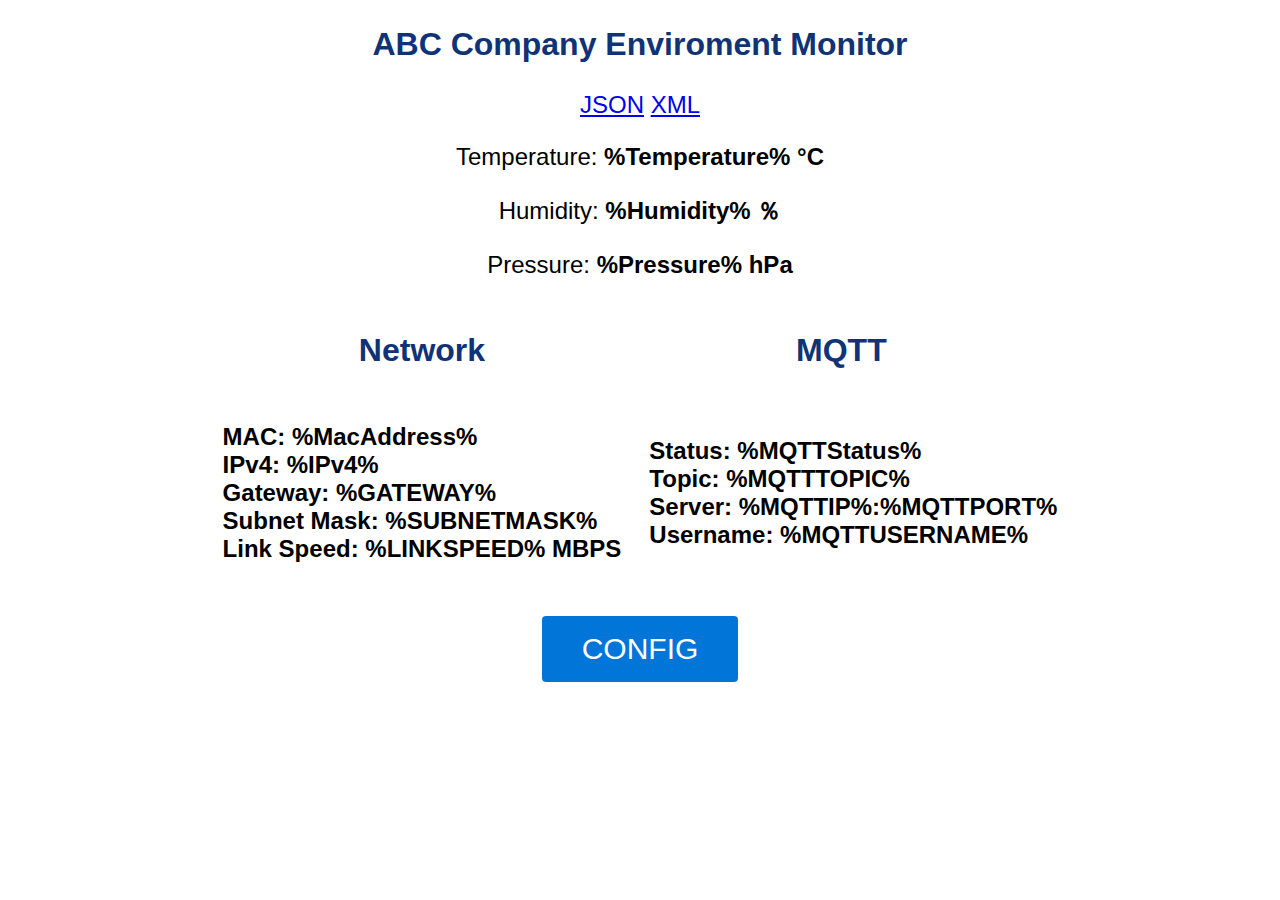
<file: data/index.html>
<!DOCTYPE html>
<html>
	<head>
		<title>ABC Company Enviroment Monitor</title>
        <meta charset="UTF-8">
		<meta name="viewport" content="width=device-width, initial-scale=1">
		<link rel="icon" href="data:,">
		<link rel="stylesheet" type="text/css" href="style.css">
		<script src="sweetalert2@10"></script>
	</head>
	<body>
		<h1>ABC Company Enviroment Monitor</h1>
		<p><a href="data.json">JSON</a> <a href="data.xml">XML</a></p>
		<p>Temperature: <strong> %Temperature% °C</strong></p>
    	<p>Humidity: <strong> %Humidity% ％</strong></p>
        <p>Pressure: <strong> %Pressure% hPa</strong></p>
		<table style="text-align: left;">
			<tr>
				<th>
					<h1 style="text-align: center;">
						Network
					</h1>
				</th>
				<th>
					<h1 style="text-align: center;">
						MQTT
					</h1>
				</th>
			</tr>
			<tr>
				<th>
					<p>
						MAC: <strong> %MacAddress% </strong><br>
						IPv4: <strong> %IPv4% </strong><br>
						Gateway: <strong> %GATEWAY% </strong><br>
						Subnet Mask: <strong> %SUBNETMASK% </strong><br>
						Link Speed: <strong> %LINKSPEED% MBPS</strong>
					</p>
				</th>
				<th style="padding-left: 25px">
					<p>
						Status: <strong> %MQTTStatus% </strong><br>
						Topic: <strong> %MQTTTOPIC% </strong><br>
						Server: <strong> %MQTTIP%:%MQTTPORT% </strong><br>
						Username: <strong> %MQTTUSERNAME% </strong>
					</p>
				</th>
			</tr>
		</table>		
		<p><a href="config.html"><button class="button" >CONFIG</button></a></p>
	</body>
</html>
</file>
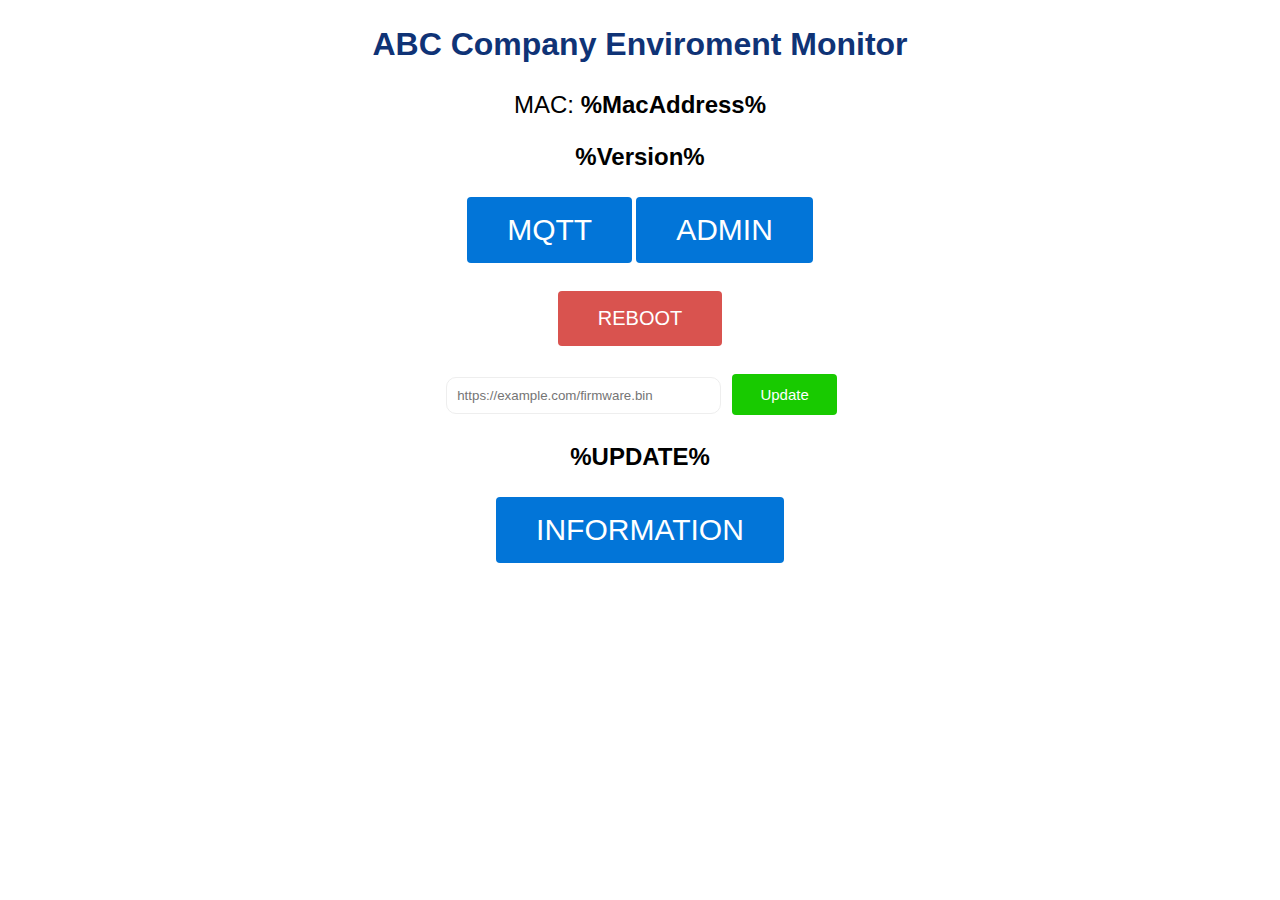
<file: data/config.html>
<!DOCTYPE html>
<html>
	<head>
		<title>ABC Company Enviroment Monitor</title>
		<meta charset="UTF-8">
		<meta name="viewport" content="width=device-width, initial-scale=1">
		<link rel="icon" href="data:,">
		<link rel="stylesheet" type="text/css" href="style.css">
		<script src="sweetalert2@10"></script>
	</head>
	<body>
		<h1>ABC Company Enviroment Monitor</h1>
		<p>MAC: <strong> %MacAddress%</strong></p>
    	<p><strong> %Version%</strong></p>
		<p><button class="button" onclick="mqtt();">MQTT</button><button class="button" onclick="admin();">ADMIN</button></p>
		<p><button class="button reboot" onclick="window.location.href='/config.html?reboot'">REBOOT</button></p>
		<form id="UPDATE" method="get">
			<input type="text" name="url" style="width: 20%;" placeholder="https://example.com/firmware.bin" autocomple="off">
			<button class="button update" type="submit" form="UPDATE">Update</button>
		</form>
		<p><strong>%UPDATE%</strong></p>
		<p><a href="/"><button class="button" >INFORMATION</button></a></p>
	</body>
	<script>
		function findParameter(parameterName) {
			var result = null,
				tmp = [];
			var items = location.search.substr(1).split("&");
			for (var index = 0; index < items.length; index++) {
				tmp = items[index].split("=");
				if (tmp[0] === parameterName) result = decodeURIComponent(tmp[1]);
			}
			return result;
		}

		if(findParameter("topic") != null && findParameter("ipAddress") != null && findParameter("port") != null && findParameter("username") != null && findParameter("password") != null)
			window.history.replaceState(null, null, window.location.pathname);

		if(findParameter("AdminUsername") != null && findParameter("AdminPassword") != null)
			window.history.replaceState(null, null, window.location.pathname);

		if(findParameter("url") != null)
			window.history.replaceState(null, null, window.location.pathname);
		
		function mqtt() {
			Swal.fire({
				title: '<strong>MQTT Configuration</strong>',
				icon: 'info',
				html: '<form id="MQTT" method="get">' +
						'<input type="text" name="topic" value="%MQTTTOPIC%" placeholder="Topic Prefix" autocomplete="one-time-code"><br>'+
						'<input type="text" name="ipAddress" value="%MQTTIP%" placeholder="IP Address" style="width: 20%%;" autocomplete="one-time-code">'+
						'<input type="number" name="port" value="%MQTTPORT%" placeholder="Port" min=0 max=65535 style="width: 13%%;" autocomplete="one-time-code"><br>'+
						'<input type="text" name="username" value="%MQTTUSERNAME%" placeholder="Username" autocomplete="one-time-code"><br>'+
						'<input type="password" name="password" value="%MQTTPASSWORD%" placeholder="Password" autocomplete="one-time-code"><br>'+
						'<button class="button update" type="submit" form="MQTT">Update</button>' +
					'</form>', 
				showConfirmButton: false,
				showCloseButton: true,
				showCancelButton: false
			})
		}
		
		function admin() {
			Swal.fire({
				title: '<strong>ADMIN UI Configuration</strong>',
				icon: 'info',
				html: '<form id="Admin" method="get">' +
						'<input type="text" name="AdminUsername" value="%USERNAME%" placeholder="Username" autocomplete="username"><br>'+
						'<input type="password" name="AdminPassword" value="%PASSWORD%" placeholder="Password" autocomplete="current-password"><br>'+
						'<button class="button update" type="submit" form="Admin">Update</button>' +
					'</form>', 
				showConfirmButton: false,
				showCloseButton: true,
				showCancelButton: false
			})
		}
	</script>
</html>
</file>
<file: data/style.css>
html {
  font-family: Helvetica;
  display: inline-block;
  margin: 0px auto;
  text-align: center;
  overflow-y: hidden;
}

h1 {
  color: #0F3376;
  padding: 0.5vh;
}

p {
  font-size: 1.5rem;
}

table {
  margin-left: auto;
  margin-right: auto;
}

.button {
  display: inline-block;
  background-color: #0275d8;
  border: none;
  border-radius: 4px;
  color: white;
  padding: 16px 40px;
  text-decoration: none;
  font-size: 30px;
  margin: 2px;
  cursor: pointer;
}

.update {
  background-color: #18ca00;
  padding: 12px 28px;
  font-size: 15px;
}

.reboot {
  background-color: #d9534f;
  font-size: 20px;
}

input {
  border-radius:10px;
  border: 1px solid #eee;
  transition: .3s border-color;
  padding: 10px;
  margin: 5px;
}

input:hover {
  border: 1px solid #aaa;
}
</file>
